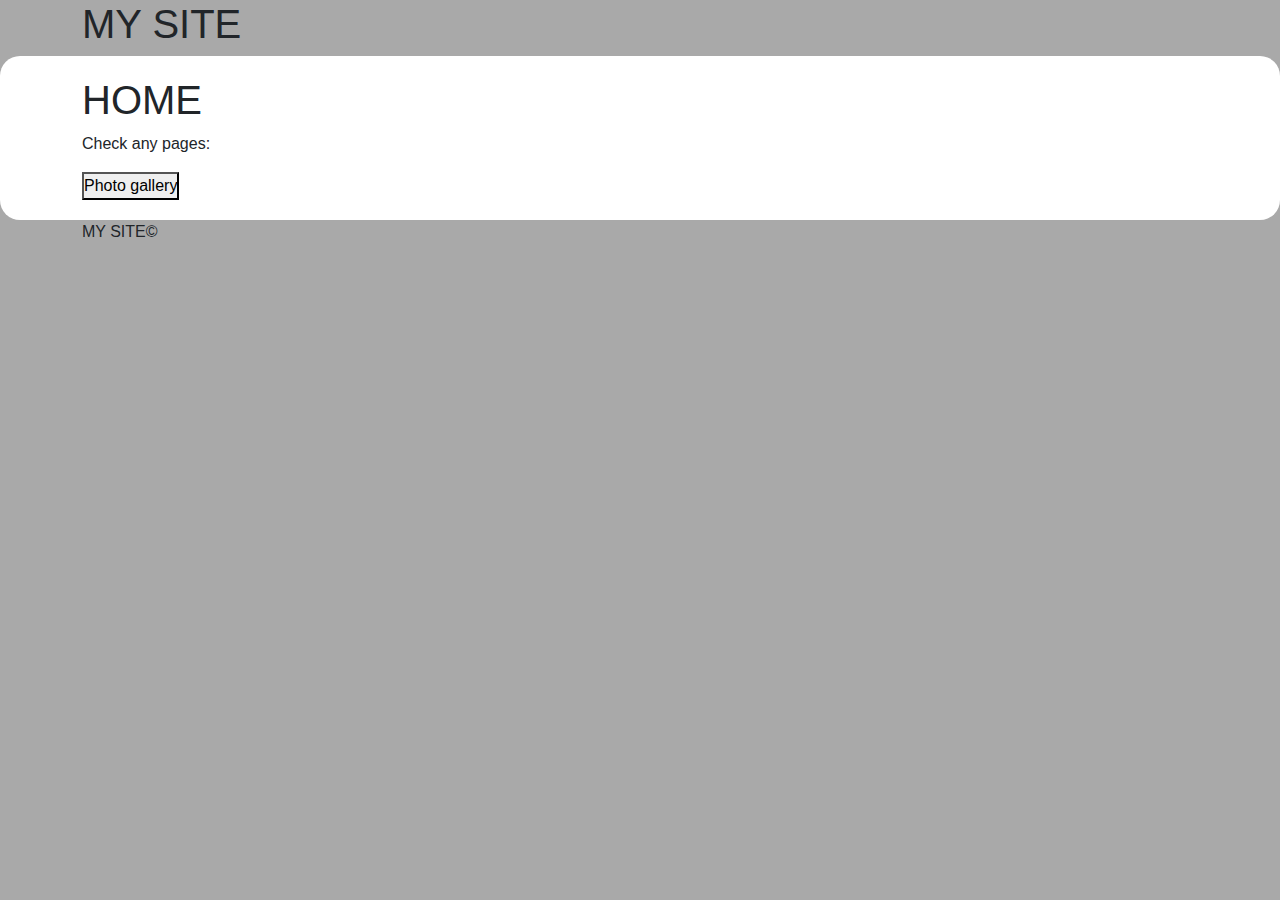
<file: index.html>
<!DOCTYPE html>
<html lang="en">
<head>
    <meta charset="UTF-8">
    <meta http-equiv="X-UA-Compatible" content="IE=edge">
    <meta name="viewport" content="width=device-width, initial-scale=1.0">
    <title>MySite</title>

    <!--SCRIPT-->
    <script src="js/utils.js"></script>
    <script src="js/script.js"></script>

    <!--CSS-->
    <link rel="stylesheet" href="css/bootstrap.min.css">
    <link rel="stylesheet" href="css/style.css">
</head>
<body>
    <!--HEADER-->
    <header>
        <div class="container">
            <h1>MY SITE</h1>
        </div>
    </header>

    <!--MAIN-CONTENT-->
    <div class="content">
        <div id="main-content" class="container"></div>
    </div>
    

    <!--FOOTER-->
    <footer>
        <div class="container">
            <p>MY SITE&copy</p>
        </div>
    </footer>

</body>
</html>
</file>
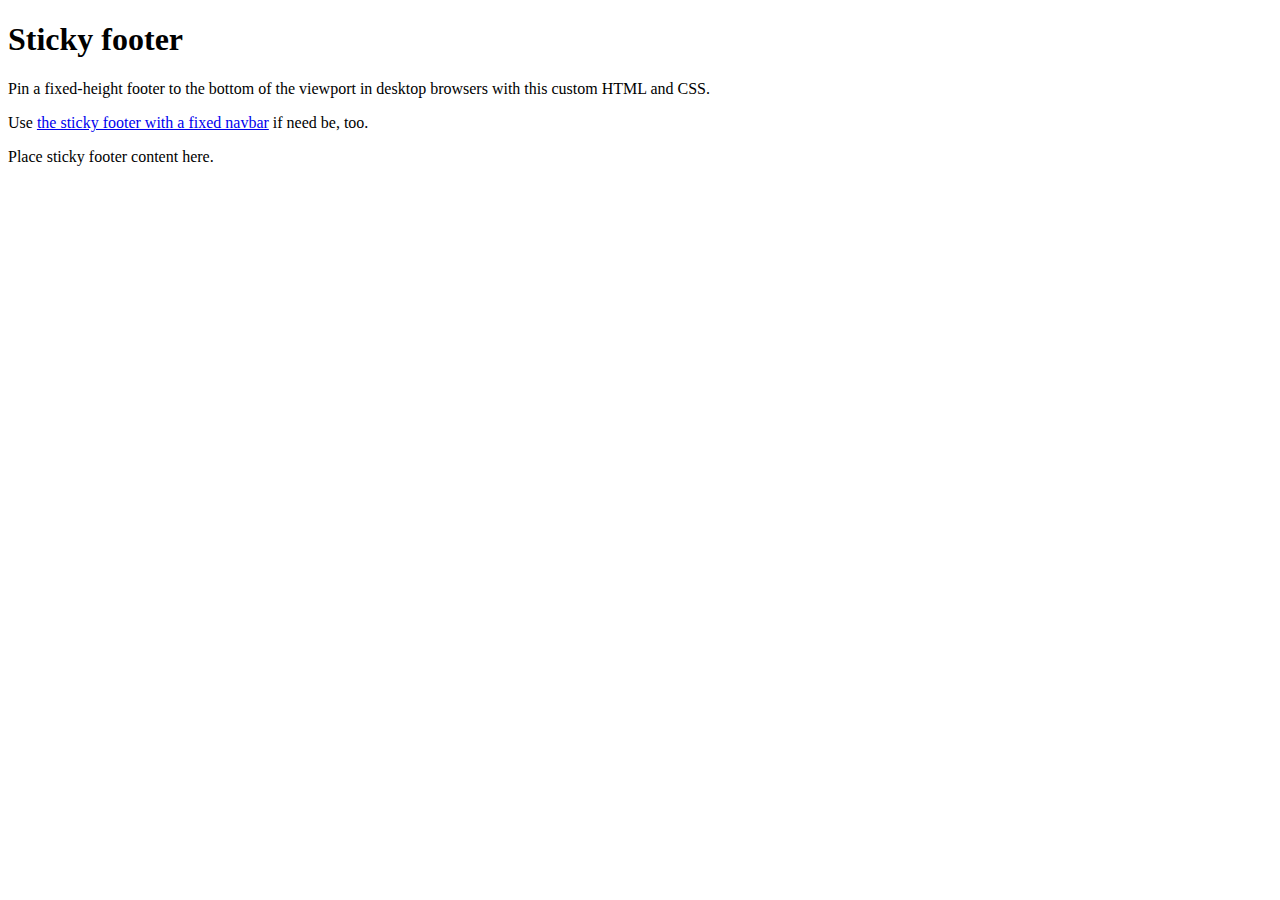
<file: Header.html>
<!DOCTYPE html>
<html lang="en">
	<head>
		<title>Sticky Footer Template for Bootstrap</title>

		<link
			href="https://cdn.jsdelivr.net/npm/bootstrap@5.0.0-beta3/dist/css/bootstrap.min.css"
			rel="stylesheet"
			integrity="sha384-eOJMYsd53ii+scO/bJGFsiCZc+5NDVN2yr8+0RDqr0Ql0h+rP48ckxlpbzKgwra6"
			crossorigin="anonymous"
		/>
	</head>

	<body>
		<div id="contenuto"></div>
		<!-- Begin page content -->
		<main role="main" class="container">
			<h1 class="mt-5">Sticky footer</h1>
			<p class="lead">
				Pin a fixed-height footer to the bottom of the viewport in desktop
				browsers with this custom HTML and CSS.
			</p>
			<p>
				Use
				<a href="../sticky-footer-navbar/"
					>the sticky footer with a fixed navbar</a
				>
				if need be, too.
			</p>
		</main>

		<footer class="footer">
			<div class="container">
				<span class="text-muted">Place sticky footer content here.</span>
			</div>
		</footer>
	</body>
</html>
</file>
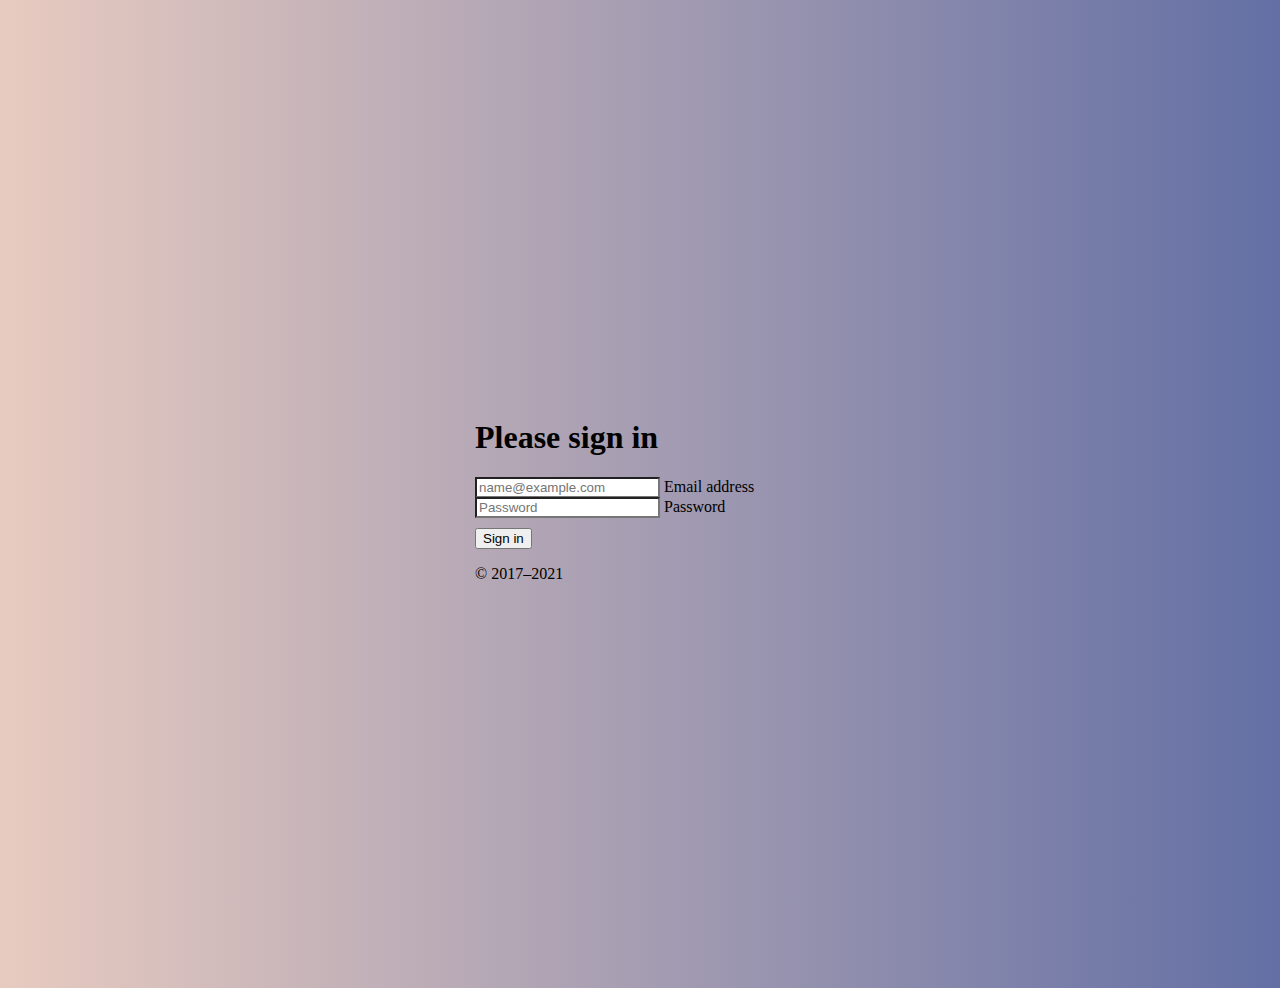
<file: login.html>
<!DOCTYPE html>
<html lang="en">
	<head>
        <head>
            <meta name="viewport" content="width=device-width, initial-scale=1" />
    
            <link
                href="https://cdn.jsdelivr.net/npm/bootstrap@5.0.0-beta3/dist/css/bootstrap.min.css"
                rel="stylesheet"
                integrity="sha384-eOJMYsd53ii+scO/bJGFsiCZc+5NDVN2yr8+0RDqr0Ql0h+rP48ckxlpbzKgwra6"
                crossorigin="anonymous"
            />
			<script src="login.js"></script>
            <link href="index.css" rel="stylesheet" />
            <link href="login.css" rel="stylesheet" />

            <title>Login</title>
	</head>
	<body class="body-colorful">

		<main class="form-signin">
			<div>
				
				<h1 class="h3 fw-normal mb-5">Please sign in</h1>

				<div class="form-floating">
					<input
						type="email"
						class="form-control"
						id="nameInput"
						placeholder="name@example.com"
					/>
					<label for="floatingInput">Email address</label>
				</div>
				<div class="form-floating">
					<input
						type="password"
						class="form-control"
						id="passwordInput"
						placeholder="Password"
						
					/>
					<label for="floatingPassword">Password</label>
				</div>

				
				<button class="w-100 btn btn-lg btn-primary mt-5" onClick="onClickLogin()" >
					Sign in
				</button>

				<p class="mt-5 mb-3 text-muted">&copy; 2017–2021</p>
			</div>
		</main>
	</body>
</html>
</file>
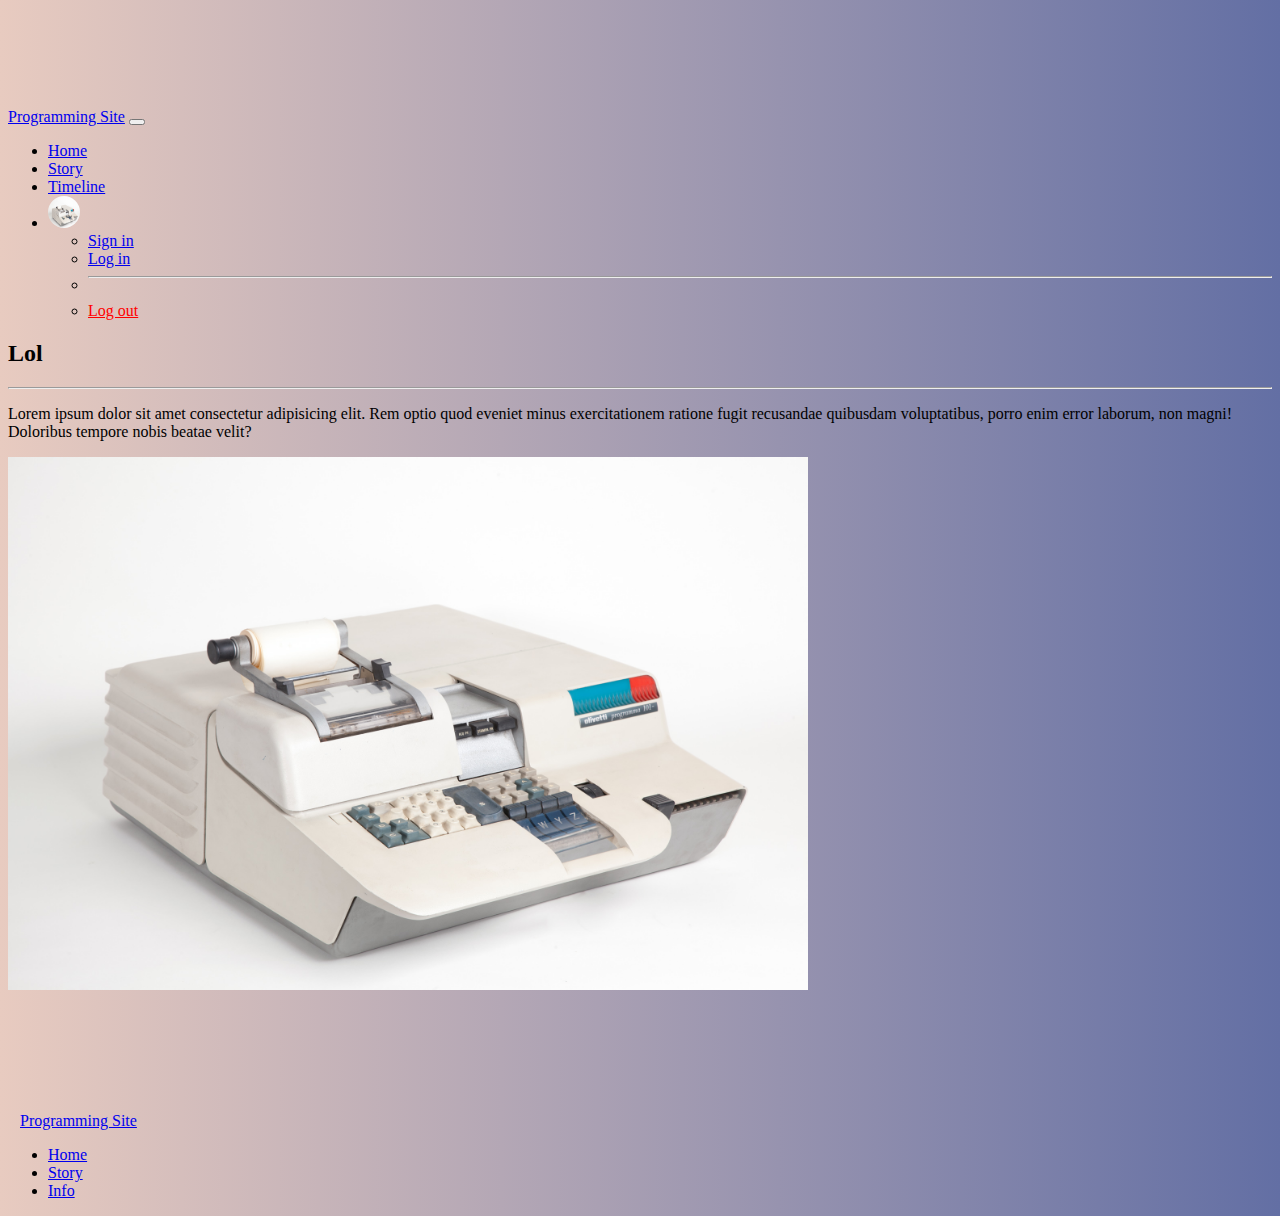
<file: pagina-storia1.html>
<!DOCTYPE html>
<html lang="en">
	<head>
		<meta name="viewport" content="width=device-width, initial-scale=1" />

		<link
			href="https://cdn.jsdelivr.net/npm/bootstrap@5.0.0-beta3/dist/css/bootstrap.min.css"
			rel="stylesheet"
			integrity="sha384-eOJMYsd53ii+scO/bJGFsiCZc+5NDVN2yr8+0RDqr0Ql0h+rP48ckxlpbzKgwra6"
			crossorigin="anonymous"
		/>

		<link href="index.css" rel="stylesheet" />

		<title>Document</title>
	</head>
	<body class="body-colorful">
		<header class="bg-dark fixed-top">
			<nav class="navbar navbar-dark container navbar-expand-sm">
				<div class="container-fluid">
					<a href="/" class="navbar-brand">Programming Site</a>

					<button
						class="navbar-toggler"
						type="button"
						data-bs-toggle="collapse"
						data-bs-target="#navbarsExample02"
					>
						<span class="navbar-toggler-icon"></span>
					</button>

					<div class="collapse navbar-collapse" id="navbarsExample02">
						<ul class="navbar-nav me-auto mb-2 mb-sm-0">
							<li class="nav-item">
								<a href="/" class="nav-link px-2 link-primary">Home</a>
							</li>
							<li class="nav-item">
								<a href="story.html" class="nav-link px-2 link-secondary">
									Story
								</a>
							</li>

							<li class="nav-item">
								<a href="timeline.html" class="nav-link px-2 link-secondary">
									Timeline
								</a>
							</li>

							<li class="nav-item dropdown">
								<a
									class="nav-link dropdown-toggle p-1"
									href="#"
									data-bs-toggle="dropdown"
								>
									<img
										src="img/Programma 101.jpg"
										alt="Profile image"
										class="image-icon"
									/>
								</a>
								<ul class="dropdown-menu bg-dark">
									<li>
										<a class="dropdown-item dark-dropdown-item" href="#">
											Sign in</a
										>
									</li>
									<li>
										<a
											class="dropdown-item dark-dropdown-item"
											href="login.html"
											id="login"
											>Log in</a
										>
									</li>
									<li><hr class="dropdown-divider" /></li>
									<li>
										<a class="dropdown-item red-text" href="#" id="logout"
											>Log out</a
										>
									</li>
								</ul>
							</li>
						</ul>
					</div>
				</div>
			</nav>
		</header>

		<main class="container">
			<div class="rounded p-3 bg-white m-1">
				<h2 class="mb-3">Lol</h2>
				<hr class="mt-0 mb-2" />
				<div class="row px-3">
					<p class="col p-0">
						Lorem ipsum dolor sit amet consectetur adipisicing elit. Rem optio
						quod eveniet minus exercitationem ratione fugit recusandae quibusdam
						voluptatibus, porro enim error laborum, non magni! Doloribus tempore
						nobis beatae velit?
					</p>
					<img
						src="/img/Programma 101.jpg"
						style="max-width: 50rem"
						alt="Foto olivetti 101"
						class="rounded row"
					/>
				</div>
			</div>
		</main>

		<footer class="footer bg-dark p-3">
			<div class="container">
				<div style="padding-left: 12px">
					<a
						href="/"
						class="d-flex align-items-center mb-3 mb-md-0 me-md-auto text-decoration-none"
					>
						<span class="fs-4 text-white">Programming Site</span>
					</a>
				</div>

				<div>
					<ul
						class="list-group list-group-horizontal list-unstylized d-flex flex-wrap"
					>
						<li class="nav-item"><a href="#" class="nav-link">Home</a></li>
						<li class="nav-item"><a href="#" class="nav-link">Story</a></li>
						<li class="nav-item"><a href="#" class="nav-link">Info</a></li>
					</ul>
				</div>
			</div>
		</footer>

		<script
			src="https://cdn.jsdelivr.net/npm/bootstrap@5.0.0-beta3/dist/js/bootstrap.bundle.min.js"
			integrity="sha384-JEW9xMcG8R+pH31jmWH6WWP0WintQrMb4s7ZOdauHnUtxwoG2vI5DkLtS3qm9Ekf"
			crossorigin="anonymous"
		></script>
	</body>
</html>
</file>
<file: css/style.css>
*{
    box-sizing: border-box;
    margin: 0px;
    padding:0px;
}
body {
    font-family: Helvetica, sans-serif;
    background-color:darkgray;
}
.content{
    background-color:white; 
    border-radius: 20px; 
    padding: 20px 0;
}
/*PHOTO ELEMENT SNIPPET*/
.image-container{
    
    border-radius:6px;
    background-color: lightgray;
    margin-top: 8px;
    vertical-align: middle;
}
.row-flex{
    display: flex;
    flex-wrap: wrap;
    padding: 0 4px;
}
.col-flex {
    flex: 25%;
    max-width: 25%;
    padding: 0 4px;
}


/* Responsive layout - makes a two column-layout instead of four columns */
@media (max-width: 991px) {
    .col-flex {
        flex: 50%;
        max-width: 50%;
    }
}

/* Responsive layout - makes the two columns stack on top of each other instead of next to each other */
@media (max-width: 768px) {
    .col-flex {
        flex: 100%;
        max-width: 100%;
    }
}
/*END ---PHOTO ELEMENT SNIPPET --- END*/
</file>
<file: index.css>
body {
	padding-top: 100px;
	padding-bottom: 200px;
}
.body-colorful {
	background: #e8cbc0;
	background: -webkit-linear-gradient(to right, #e8cbc0, #636fa4);
	background: linear-gradient(to right, #e8cbc0, #636fa4);
	min-height: 100vh;
}

.cardPersonali {
	min-width: none;
}

.footer {
	position: absolute;
	bottom: 0;
	width: 100%;
}

html {
	position: relative;
	min-height: 100%;
}

.gray {
	background-color: #dadada;
}

.image-icon {
	padding: 0px;
	height: 2rem;
	width: 2rem;
	border-radius: 50%;
}

.red-text,
.red-text:hover {
	color: red;
}
</file>
<file: login.css>
html,
body {
	height: 100%;
}

body {
	display: flex;
	align-items: center;
	padding-top: 40px;
	padding-bottom: 40px;
	background-color: #f5f5f5;
}

.form-signin {
	width: 100%;
	max-width: 330px;
	padding: 15px;
	margin: auto;
}

.form-signin .checkbox {
	font-weight: 400;
}

.form-signin .form-floating:focus-within {
	z-index: 2;
}

.form-signin input[type="email"] {
	margin-bottom: -1px;
	border-bottom-right-radius: 0;
	border-bottom-left-radius: 0;
}

.form-signin input[type="password"] {
	margin-bottom: 10px;
	border-top-left-radius: 0;
	border-top-right-radius: 0;
}
</file>
